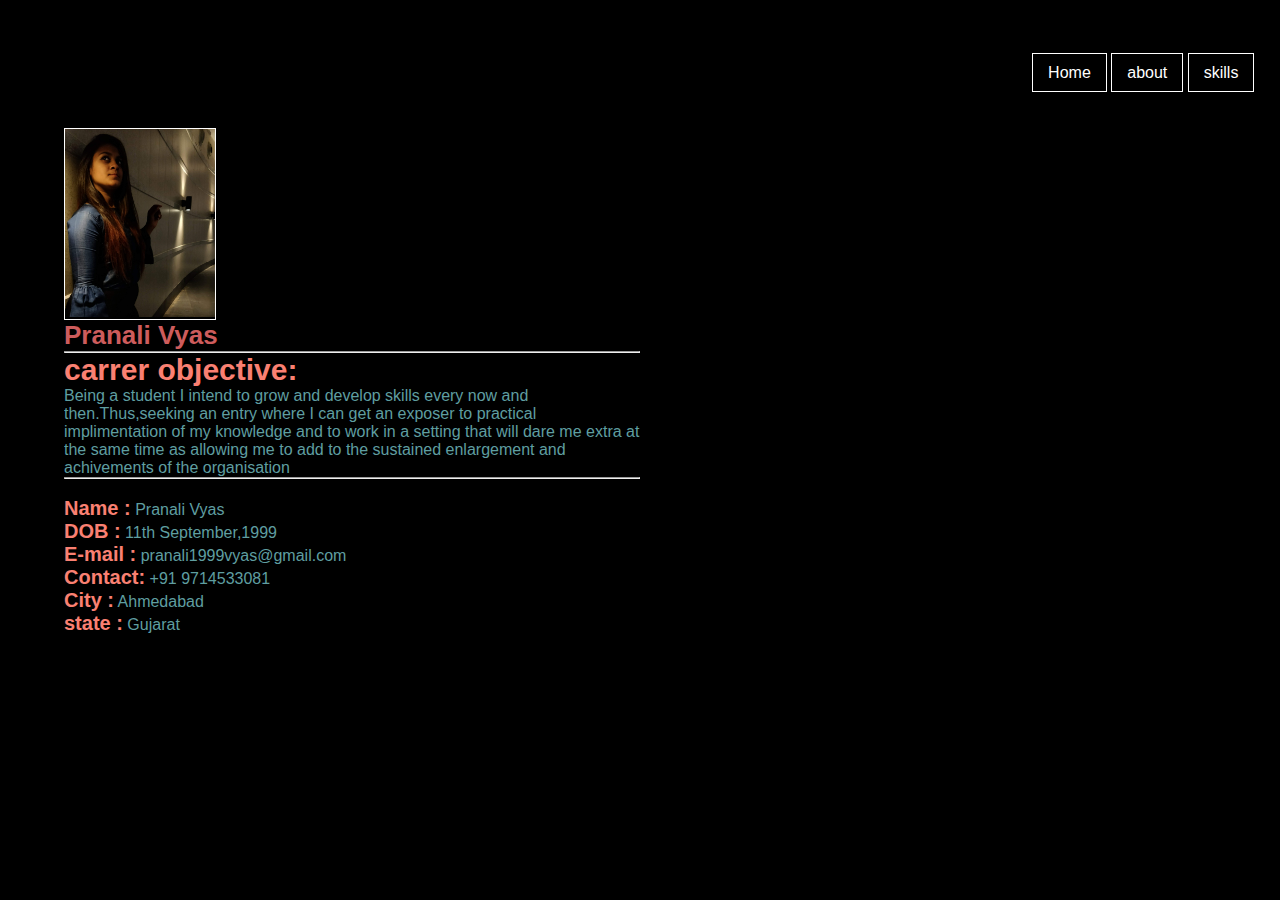
<file: about.html>
<!DOCTYPE html>
<html>
<head>
	<meta name="viewport" content="width=device-width,initial-scale=1.0">
	<title>about</title>
	<link rel="stylesheet" type="text/css" href="aboutstyle.css">
</head>
<body>
	<div class="cover">
	
			<div class="navbar2">
				<ul>
					<li><a href="index.html">Home</a></li>
					<li><a href="about.html">about</a></li>
					<li><a href="skills.html">skills</a></li>
				</ul>
			</div>
			<div class="content">
				<div class="picture">
					<img src="home/p4.jpg">
				</div>
				<div class="main">

					<p><h3>Pranali Vyas</h3></p>
					<hr>
					<p><h2>carrer objective:</h2></p>
					<p>Being a student I intend to grow and develop skills every now and then.Thus,seeking an entry where I can get an exposer to practical implimentation of my knowledge and to work in a setting that will dare me extra at the same time as allowing me to add to the sustained enlargement and achivements of the organisation</p><hr>
					<br>
					
					<p><strong>Name   :</strong> Pranali Vyas</p>
					<p><strong>DOB    :</strong> 11th September,1999</p>
					<p><strong>E-mail :</strong> pranali1999vyas@gmail.com</a></p>
					<p><strong>Contact:</strong> +91 9714533081</p>
					<p><strong>City   :</strong> Ahmedabad</p>
					<p><strong>state  :</strong> Gujarat</p>

				</div>
				
			</div>
		
 			

	</div>

</body>
</html>
</file>
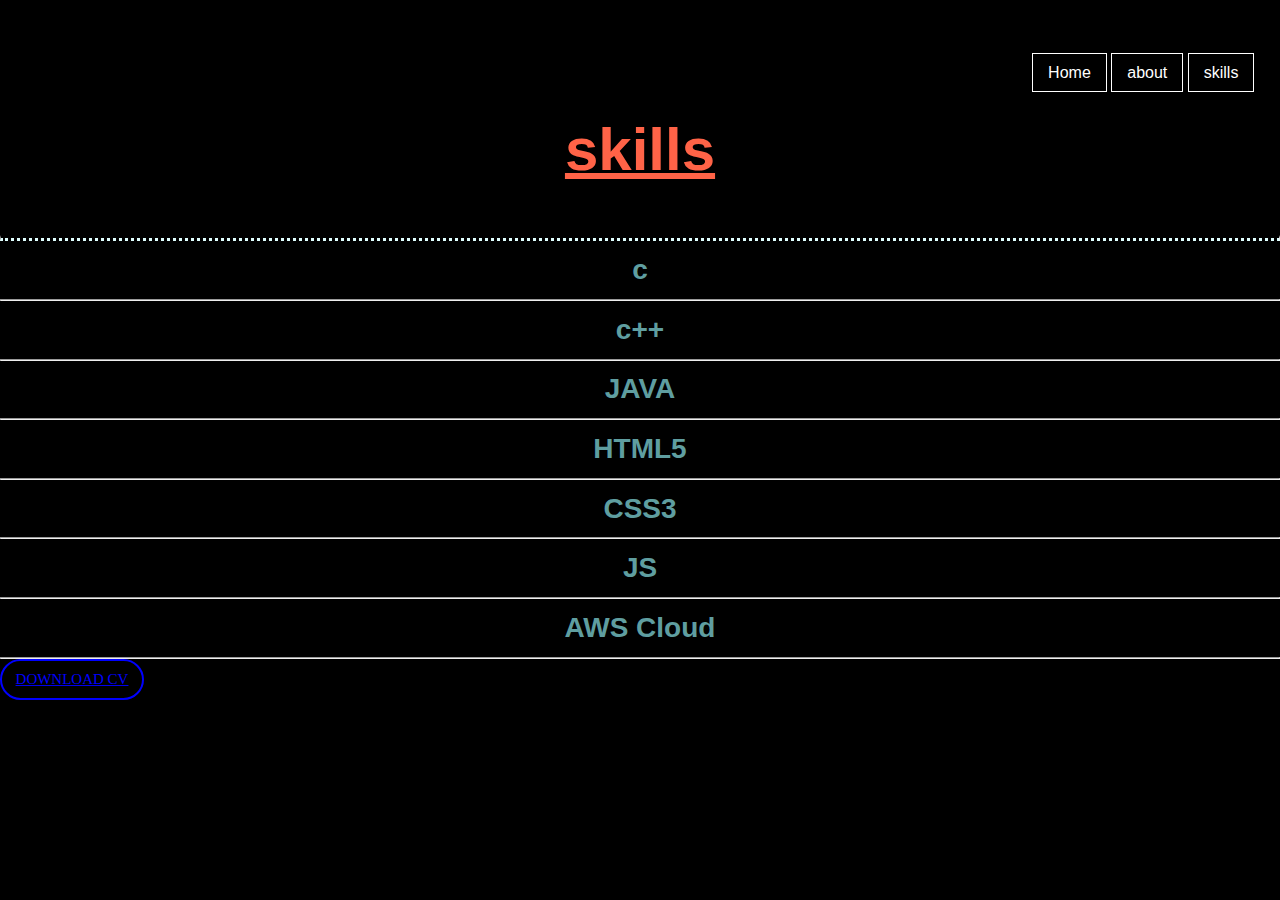
<file: skills.html>
<!DOCTYPE html>
<html>
<head>
	<meta name="viewport" content="width=device-width,initial-scale=1.0">
	<title>skills</title>
	<link rel="stylesheet" type="text/css" href="skillstyle.css">
</head>
<body>
	<div class="cover">
	
			<div class="navbar2">
				<ul>
					<li><a href="index.html">Home</a></li>
					<li><a href="about.html">about</a></li>
					<li><a href="skills.html">skills</a></li>
				</ul>
			</div>
			<div class="content">
				<div class="heading">
				<p><h1>skills</h1></p>
				<hr>
				</div>

				<div class="skl">
					<p><h4>c</h4></p>
					<hr style="size='5' width='3px' text-align:'center'">
					<p><h4>c++</h4></p>
					<hr>
					<p><h4>JAVA</h4></p>
					<hr>
					<p><h4>HTML5</h4></p>
					<hr>
					<p><h4>CSS3</h4></p>
					<hr>
					<p><h4>JS</h4></p>
					<hr>
					<p><h4>AWS Cloud</h4></p>
					<hr>
					

				</div>
				
				<a href="RESUME(1).docx" download="RESUME(1).docx">
					<div class="download" >Download CV</div>
				</a>
			
			</div>
		
 			

	</div>


</body>
</html>
</file>
<file: aboutstyle.css>
*{
	margin: 0;
	padding: 0;
	font-family: sans-serif;
	background-color: #000000	;
	
}

.navbar2{
	padding-top:  5%;
	padding-right: 2%;

}
.navbar2 ul{
	list-style: none;
	float: right;
}
.navbar2 ul li{
	display: inline-block;
}
.navbar2 ul li a{
	text-decoration: none;
	color: #fff;
	padding: 10px 15px;
	border: 1px solid #fff;
}
.picture{
	
	margin-left: : 5%;
	width: 150px;
	height: 190px;
	border: 1px solid #ffffff	;
	float: left;
	
}
img{
	max-width: 100%;
	max-height: 100%;
	display: block;
}
.content{
	padding: 5%;
}
.main{
	width: 50%;
	overflow-y: auto;
	clear: left;
	color: #5F9EA0	;
}
.main h2{
	font-size: 30px;
	color:#FA8072	;
	
}
.main h3{
	font-size: 26px;
	color:#CD5C5C		;
	
}
.main strong{
	font-size: 20px;
	color: #FA8072	;

}
</file>
<file: skillstyle.css>
*{
	margin: 0;
	padding: 0;
	font-family: sans-serif;
	background-color: #000000	;
	
}

.navbar2{
	padding-top:  5%;
	padding-right: 2%;

}
.navbar2 ul{
	list-style: none;
	float: right;
}
.navbar2 ul li{
	display: inline-block;
}
.navbar2 ul li a{
	text-decoration: none;
	color: #fff;
	padding: 10px 15px;
	border: 1px solid #fff;
}
.heading h1{
    margin: 4%;
    font-size: 60px;
	text-align: center;
	color: #FF6347;
	text-decoration: underline;

}
.skl{
	text-align: center;
}
.skl h4{
	margin: 1%;
    font-size: 28px;
	text-align: center;
	color: #5F9EA0;
}
.heading hr{
	border-top: 3px solid #000;
	border-bottom: 3px dotted #E0FFFF	;
}
.download{
	position: relative;
	text-align: center;
	width: 120px;
	font-size: 15px;
	padding: 10px;
	color: #0000FF;
	font-family: poppins;
	font-weight: 100;
	border: 2px solid #0000FF;
	text-transform: uppercase;
	border-radius: 100px;
	transition: 1.5s;
}
.download:hover
{
	box-shadow: 0 2px 30px 0 #000080	 inset, 0 2px 30px 0 #000080	,
				0 2px 30px 0 #000080	 inset, 0 2px 30px 0 #000080	;
}
</file>
